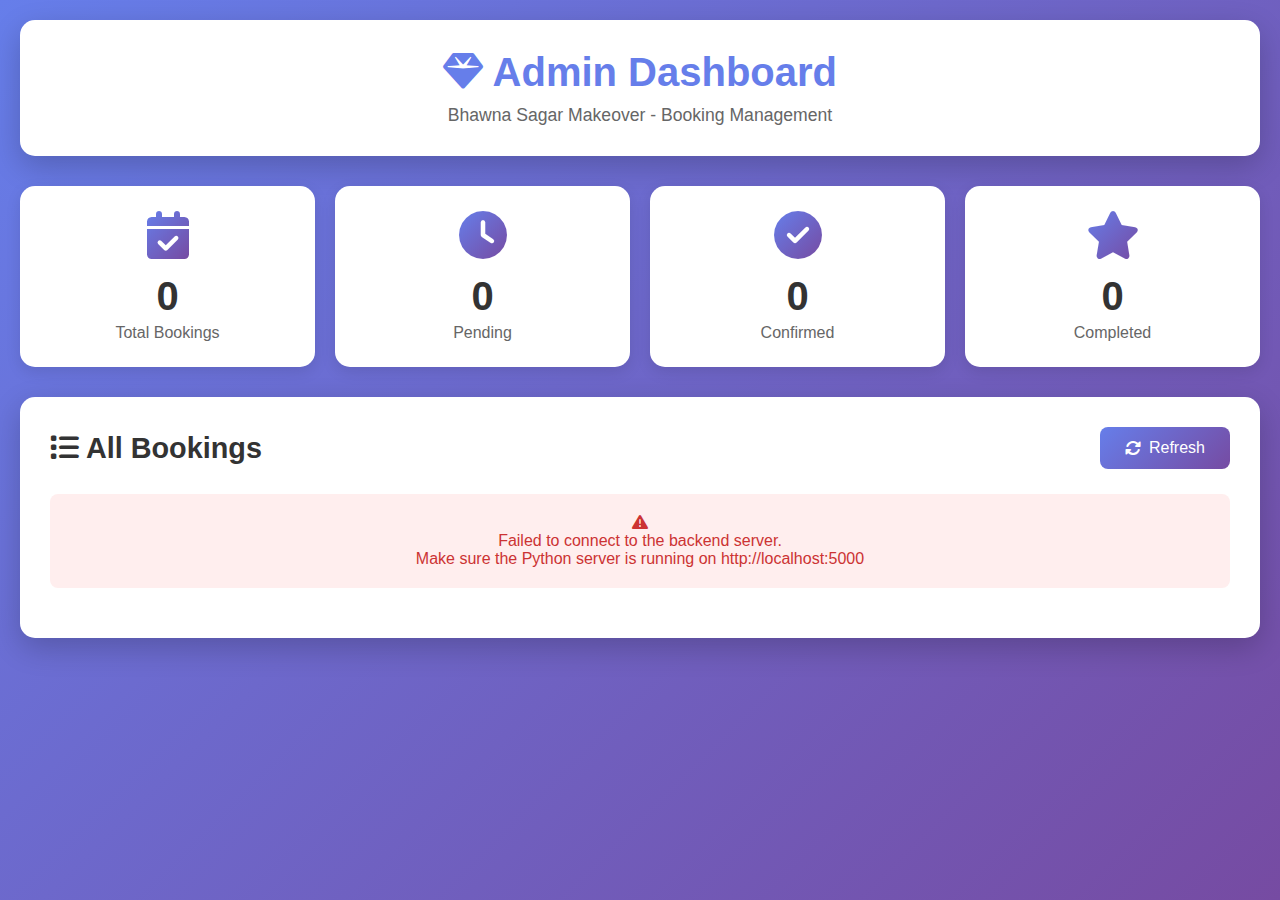
<file: PYTHON/admin.html>
<!DOCTYPE html>
<html lang="en">

<head>
    <meta charset="UTF-8">
    <meta name="viewport" content="width=device-width, initial-scale=1.0">
    <title>Admin Dashboard - Bhawna Sagar Makeover</title>
    <link rel="stylesheet" href="https://cdnjs.cloudflare.com/ajax/libs/font-awesome/6.4.0/css/all.min.css">
    <style>
        * {
            margin: 0;
            padding: 0;
            box-sizing: border-box;
        }

        body {
            font-family: 'Segoe UI', Tahoma, Geneva, Verdana, sans-serif;
            background: linear-gradient(135deg, #667eea 0%, #764ba2 100%);
            min-height: 100vh;
            padding: 20px;
        }

        .container {
            max-width: 1400px;
            margin: 0 auto;
        }

        .header {
            background: white;
            padding: 30px;
            border-radius: 15px;
            box-shadow: 0 10px 30px rgba(0, 0, 0, 0.2);
            margin-bottom: 30px;
            text-align: center;
        }

        .header h1 {
            color: #667eea;
            font-size: 2.5rem;
            margin-bottom: 10px;
        }

        .header p {
            color: #666;
            font-size: 1.1rem;
        }

        .stats {
            display: grid;
            grid-template-columns: repeat(auto-fit, minmax(250px, 1fr));
            gap: 20px;
            margin-bottom: 30px;
        }

        .stat-card {
            background: white;
            padding: 25px;
            border-radius: 15px;
            box-shadow: 0 5px 15px rgba(0, 0, 0, 0.1);
            text-align: center;
            transition: transform 0.3s ease;
        }

        .stat-card:hover {
            transform: translateY(-5px);
        }

        .stat-card i {
            font-size: 3rem;
            margin-bottom: 15px;
            background: linear-gradient(135deg, #667eea 0%, #764ba2 100%);
            -webkit-background-clip: text;
            background-clip: text;
            -webkit-text-fill-color: transparent;
        }

        .stat-card h3 {
            font-size: 2.5rem;
            color: #333;
            margin-bottom: 5px;
        }

        .stat-card p {
            color: #666;
            font-size: 1rem;
        }

        .bookings-section {
            background: white;
            padding: 30px;
            border-radius: 15px;
            box-shadow: 0 10px 30px rgba(0, 0, 0, 0.2);
        }

        .section-header {
            display: flex;
            justify-content: space-between;
            align-items: center;
            margin-bottom: 25px;
            flex-wrap: wrap;
            gap: 15px;
        }

        .section-header h2 {
            color: #333;
            font-size: 1.8rem;
        }

        .refresh-btn {
            background: linear-gradient(135deg, #667eea 0%, #764ba2 100%);
            color: white;
            border: none;
            padding: 12px 25px;
            border-radius: 8px;
            cursor: pointer;
            font-size: 1rem;
            display: flex;
            align-items: center;
            gap: 8px;
            transition: transform 0.2s ease;
        }

        .refresh-btn:hover {
            transform: scale(1.05);
        }

        .loading {
            text-align: center;
            padding: 40px;
            color: #666;
            font-size: 1.2rem;
        }

        .error {
            background: #fee;
            color: #c33;
            padding: 20px;
            border-radius: 8px;
            text-align: center;
            margin: 20px 0;
        }

        .booking-card {
            background: #f8f9fa;
            border-left: 4px solid #667eea;
            padding: 20px;
            margin-bottom: 15px;
            border-radius: 8px;
            transition: all 0.3s ease;
        }

        .booking-card:hover {
            box-shadow: 0 5px 15px rgba(0, 0, 0, 0.1);
            transform: translateX(5px);
        }

        .booking-header {
            display: flex;
            justify-content: space-between;
            align-items: start;
            margin-bottom: 15px;
            flex-wrap: wrap;
            gap: 10px;
        }

        .booking-id {
            background: #667eea;
            color: white;
            padding: 5px 12px;
            border-radius: 20px;
            font-size: 0.85rem;
            font-weight: bold;
        }

        .booking-status {
            padding: 5px 15px;
            border-radius: 20px;
            font-size: 0.85rem;
            font-weight: bold;
        }

        .status-pending {
            background: #fff3cd;
            color: #856404;
        }

        .status-confirmed {
            background: #d4edda;
            color: #155724;
        }

        .status-completed {
            background: #d1ecf1;
            color: #0c5460;
        }

        .status-cancelled {
            background: #f8d7da;
            color: #721c24;
        }

        .booking-details {
            display: grid;
            grid-template-columns: repeat(auto-fit, minmax(200px, 1fr));
            gap: 15px;
            margin-top: 15px;
        }

        .detail-item {
            display: flex;
            align-items: center;
            gap: 10px;
        }

        .detail-item i {
            color: #667eea;
            width: 20px;
        }

        .detail-item strong {
            color: #333;
            margin-right: 5px;
        }

        .detail-item span {
            color: #666;
        }

        .no-bookings {
            text-align: center;
            padding: 60px 20px;
            color: #999;
        }

        .no-bookings i {
            font-size: 4rem;
            margin-bottom: 20px;
            color: #ddd;
        }

        @media (max-width: 768px) {
            .header h1 {
                font-size: 1.8rem;
            }

            .stats {
                grid-template-columns: 1fr;
            }

            .booking-details {
                grid-template-columns: 1fr;
            }
        }
    </style>
</head>

<body>
    <div class="container">
        <!-- Header -->
        <div class="header">
            <h1><i class="fas fa-gem"></i> Admin Dashboard</h1>
            <p>Bhawna Sagar Makeover - Booking Management</p>
        </div>

        <!-- Stats -->
        <div class="stats">
            <div class="stat-card">
                <i class="fas fa-calendar-check"></i>
                <h3 id="totalBookings">0</h3>
                <p>Total Bookings</p>
            </div>
            <div class="stat-card">
                <i class="fas fa-clock"></i>
                <h3 id="pendingBookings">0</h3>
                <p>Pending</p>
            </div>
            <div class="stat-card">
                <i class="fas fa-check-circle"></i>
                <h3 id="confirmedBookings">0</h3>
                <p>Confirmed</p>
            </div>
            <div class="stat-card">
                <i class="fas fa-star"></i>
                <h3 id="completedBookings">0</h3>
                <p>Completed</p>
            </div>
        </div>

        <!-- Bookings Section -->
        <div class="bookings-section">
            <div class="section-header">
                <h2><i class="fas fa-list"></i> All Bookings</h2>
                <button class="refresh-btn" onclick="loadBookings()">
                    <i class="fas fa-sync-alt"></i>
                    Refresh
                </button>
            </div>

            <div id="bookingsContainer">
                <div class="loading">
                    <i class="fas fa-spinner fa-spin"></i> Loading bookings...
                </div>
            </div>
        </div>
    </div>

    <script>
        const API_URL = 'http://localhost:5000/api';

        // Load bookings on page load
        document.addEventListener('DOMContentLoaded', () => {
            loadBookings();
        });

        // Load all bookings
        async function loadBookings() {
            const container = document.getElementById('bookingsContainer');
            container.innerHTML = '<div class="loading"><i class="fas fa-spinner fa-spin"></i> Loading bookings...</div>';

            try {
                const response = await fetch(`${API_URL}/bookings`);
                const data = await response.json();

                if (data.success) {
                    displayBookings(data.bookings);
                    updateStats(data.bookings);
                } else {
                    container.innerHTML = '<div class="error">Failed to load bookings</div>';
                }
            } catch (error) {
                console.error('Error loading bookings:', error);
                container.innerHTML = `
                    <div class="error">
                        <i class="fas fa-exclamation-triangle"></i>
                        <p>Failed to connect to the backend server.</p>
                        <p>Make sure the Python server is running on http://localhost:5000</p>
                    </div>
                `;
            }
        }

        // Display bookings
        function displayBookings(bookings) {
            const container = document.getElementById('bookingsContainer');

            if (bookings.length === 0) {
                container.innerHTML = `
                    <div class="no-bookings">
                        <i class="fas fa-inbox"></i>
                        <h3>No bookings yet</h3>
                        <p>Bookings will appear here when customers submit the form</p>
                    </div>
                `;
                return;
            }

            // Sort by created_at (newest first)
            bookings.sort((a, b) => new Date(b.created_at) - new Date(a.created_at));

            container.innerHTML = bookings.map(booking => `
                <div class="booking-card">
                    <div class="booking-header">
                        <div>
                            <span class="booking-id">#${booking.id}</span>
                        </div>
                        <span class="booking-status status-${booking.status}">
                            ${booking.status.toUpperCase()}
                        </span>
                    </div>
                    
                    <div class="booking-details">
                        <div class="detail-item">
                            <i class="fas fa-user"></i>
                            <div><strong>Name:</strong> <span>${booking.name}</span></div>
                        </div>
                        <div class="detail-item">
                            <i class="fas fa-envelope"></i>
                            <div><strong>Email:</strong> <span>${booking.email}</span></div>
                        </div>
                        <div class="detail-item">
                            <i class="fas fa-phone"></i>
                            <div><strong>Phone:</strong> <span>${booking.phone}</span></div>
                        </div>
                        <div class="detail-item">
                            <i class="fas fa-palette"></i>
                            <div><strong>Service:</strong> <span>${booking.service}</span></div>
                        </div>
                        <div class="detail-item">
                            <i class="fas fa-calendar"></i>
                            <div><strong>Date:</strong> <span>${booking.date}</span></div>
                        </div>
                        <div class="detail-item">
                            <i class="fas fa-clock"></i>
                            <div><strong>Time:</strong> <span>${booking.time}</span></div>
                        </div>
                    </div>
                    
                    ${booking.message ? `
                        <div class="detail-item" style="margin-top: 15px;">
                            <i class="fas fa-comment"></i>
                            <div><strong>Message:</strong> <span>${booking.message}</span></div>
                        </div>
                    ` : ''}
                    
                    <div class="detail-item" style="margin-top: 15px; color: #999; font-size: 0.85rem;">
                        <i class="fas fa-info-circle"></i>
                        <div>Submitted: ${new Date(booking.created_at).toLocaleString()}</div>
                    </div>
                </div>
            `).join('');
        }

        // Update statistics
        function updateStats(bookings) {
            document.getElementById('totalBookings').textContent = bookings.length;
            document.getElementById('pendingBookings').textContent =
                bookings.filter(b => b.status === 'pending').length;
            document.getElementById('confirmedBookings').textContent =
                bookings.filter(b => b.status === 'confirmed').length;
            document.getElementById('completedBookings').textContent =
                bookings.filter(b => b.status === 'completed').length;
        }
    </script>
</body>

</html>
</file>
